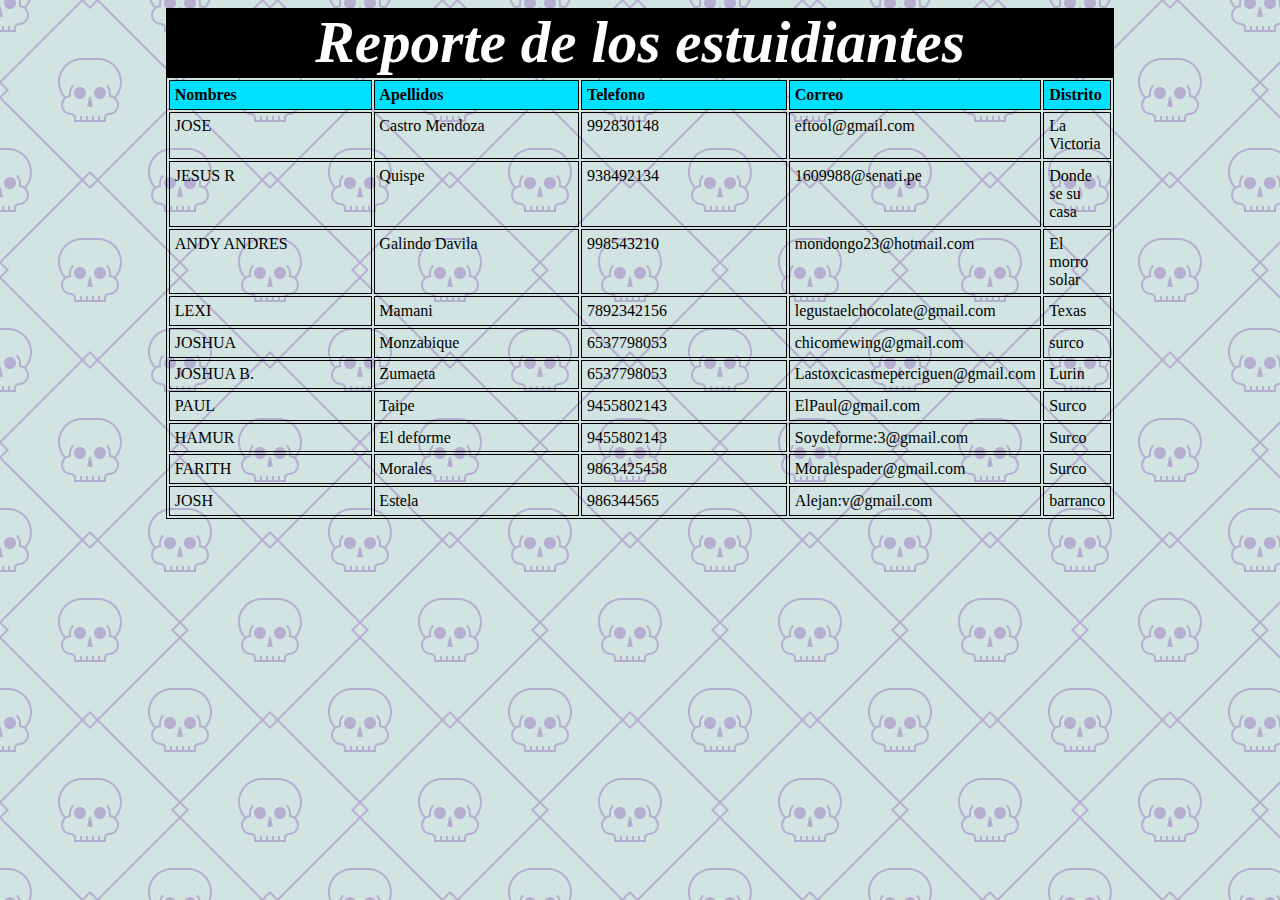
<file: index1.html>
<!DOCTYPE html>
<html lang="en">
<head>
    <meta charset="UTF-8">
    <meta name="viewport" content="width=device-width, initial-scale=1.0">
    <title>Pagina1</title>
    <link rel="stylesheet" href="testilo.css">
</head>
<body>
    <table border="1">
        <caption>Reporte de los estuidiantes</caption>
        <head>
            <tr>
                <th>Nombres</th>
                <th>Apellidos</th>
                <th>Telefono</th>
                <th>Correo</th>
                <th>Distrito</th>
            </tr>
        </head>
        <body>
            <tr>
                <td>JOSE</td>
                <td>Castro Mendoza</td>
                <td>992830148</td>
                <td>eftool@gmail.com</td>
                <td>La Victoria</td>
            </tr>
            <tr>
                <td>JESUS R</td>
                <td>Quispe</td>
                <td>938492134</td>
                <td>1609988@senati.pe</td>
                <td>Donde se su casa</td>
            </tr>
            <tr>
                <td>ANDY ANDRES</td>
                <td>Galindo Davila</td>
                <td>998543210</td>
                <td>mondongo23@hotmail.com</td>
                <td>El morro solar</td>
            </tr>
            <tr>
                <td>LEXI</td>
                <td>Mamani</td>
                <td>7892342156</td>
                <td>legustaelchocolate@gmail.com</td>
                <td>Texas</td>
            </tr>
            <tr>
                <td>JOSHUA</td>
                <td>Monzabique</td>
                <td>6537798053</td>
                <td>chicomewing@gmail.com</td>
                <td>surco</td>
            </tr>
            <tr>
                <td>JOSHUA B.</td>
                <td>Zumaeta</td>
                <td>6537798053</td>
                <td>Lastoxcicasmeperciguen@gmail.com</td>
                <td>Lurin</td>
            </tr>
            <tr>
                <td>PAUL</td>
                <td>Taipe</td>
                <td>9455802143</td>
                <td>ElPaul@gmail.com</td>
                <td>Surco</td>
            </tr>
            <tr>
                <td>HAMUR</td>
                <td>El deforme</td>
                <td>9455802143</td>
                <td>Soydeforme:3@gmail.com</td>
                <td>Surco</td>
            </tr>
            <tr>
                <td>FARITH</td>
                <td>Morales</td>
                <td>9863425458</td>
                <td>Moralespader@gmail.com</td>
                <td>Surco</td>
            </tr>
            <tr>
                <td>JOSH</td>
                <td>Estela</td>
                <td>986344565</td>
                <td>Alejan:v@gmail.com</td>
                <td>barranco</td>
            </tr>
        </body>
    </table>
    
</body>
</html>
</file>
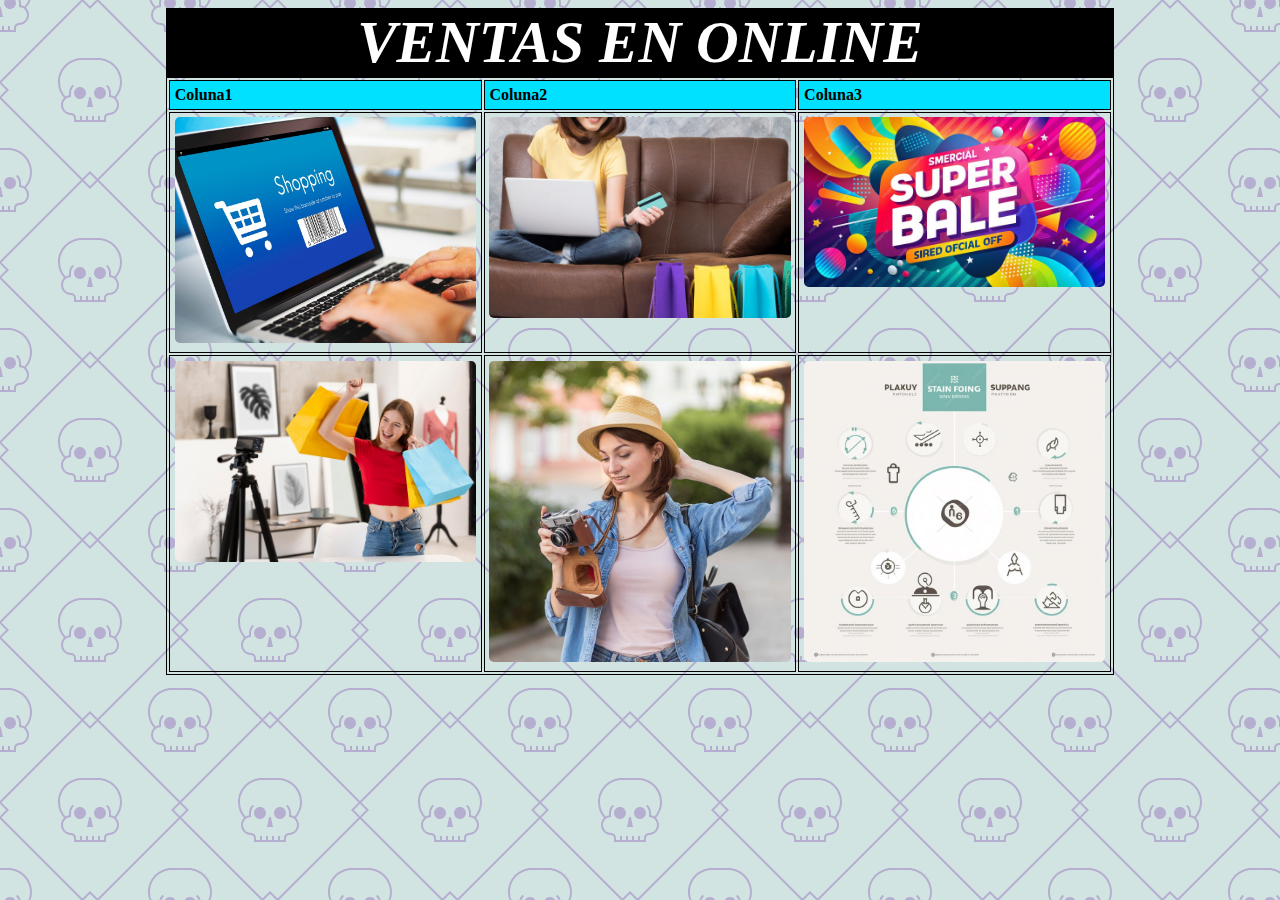
<file: index2.html>
<!DOCTYPE html>
<html lang="en">
<head>
    <meta charset="UTF-8">
    <meta name="viewport" content="width=device-width, initial-scale=1.0">
    <title>tabla2</title>
    <link rel="stylesheet" href="testilo.css">

</head>
<body>
    <table>

        <caption>VENTAS EN ONLINE</caption>
        <head>
        
            <tr>
                <th>Coluna1</th>
                <th>Coluna2</th>
                <th>Coluna3</th>
            </tr>
        </head>
        <body>
            <tr>
                <td><img src="fotos/foto1.jpg" alt="" ></td>
                <td><img src="fotos/foto2.jpg" alt=""></td>
                <td><img src="fotos/foto3.jpg" alt=""></td>
            </tr>
            <tr>
                <td><img src="fotos/foto4.jpg" alt=""></td>
                <td><img src="fotos/foto5.jpg" alt=""></td>
                <td><img src="fotos/foto6.jpg" alt=""></td>
            </tr>

            
        </body>
       


    </table>
    
</body>
</html>
</file>
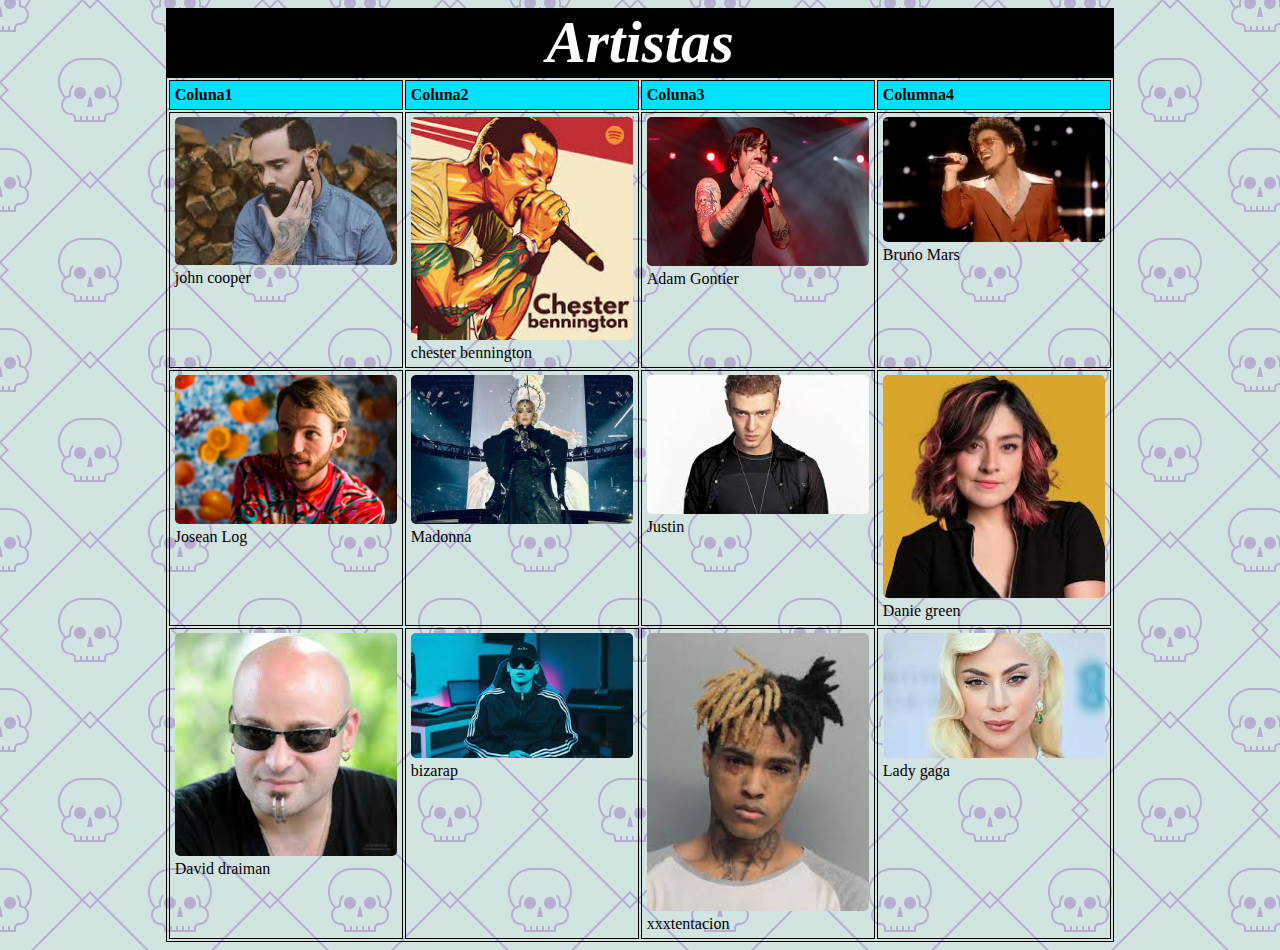
<file: index3.html>
<!DOCTYPE html>
<html lang="en">
<head>
    <meta charset="UTF-8">
    <meta name="viewport" content="width=device-width, initial-scale=1.0">
    <title>tabla3</title>
    <link rel="stylesheet" href="testilo.css">

</head>
<body>
    <table>

        <caption>Artistas</caption>
        <head>
        
            <tr>
                <th>Coluna1</th>
                <th>Coluna2</th>
                <th>Coluna3</th>
                <th>Columna4</th>
            </tr>
        </head>
        <body>
            <tr>
                <td><img src="artitas/jhon copper.jfif" alt="">john cooper</td>
                <td><img src="artitas/chester.jfif" alt="">chester bennington</td>
                <td><img src="artitas/grace.jpg" alt="">Adam Gontier</td>
                <td><img src="artitas/bruno mars.jfif" alt="">Bruno Mars</td>
            </tr>
            <tr>
                <td><img src="artitas/josean.jpg" alt="Jósean Log">Josean Log</td>
                <td><img src="artitas/madonna.jpg" alt="Madonna">Madonna</td>
                <td><img src="artitas/justin.jfif" alt="Justin">Justin</td>
                <td><img src="artitas/danie green.jfif" alt="">Danie green</td>
            </tr>
            <tr>
                <td><img src="artitas/David draiman.jfif" alt="">David draiman</td>
                <td><img src="artitas/bizarap.jfif" alt="">bizarap</td>
                <td><img src="artitas/xxxtentacion.jfif" alt="">xxxtentacion</td>
                <td><img src="artitas/gaga.jfif" alt="">Lady gaga</td>


            
        </body>
       


    </table>
    
</body>
</html>
</head>
<body>
    
</body>
</html>
</file>
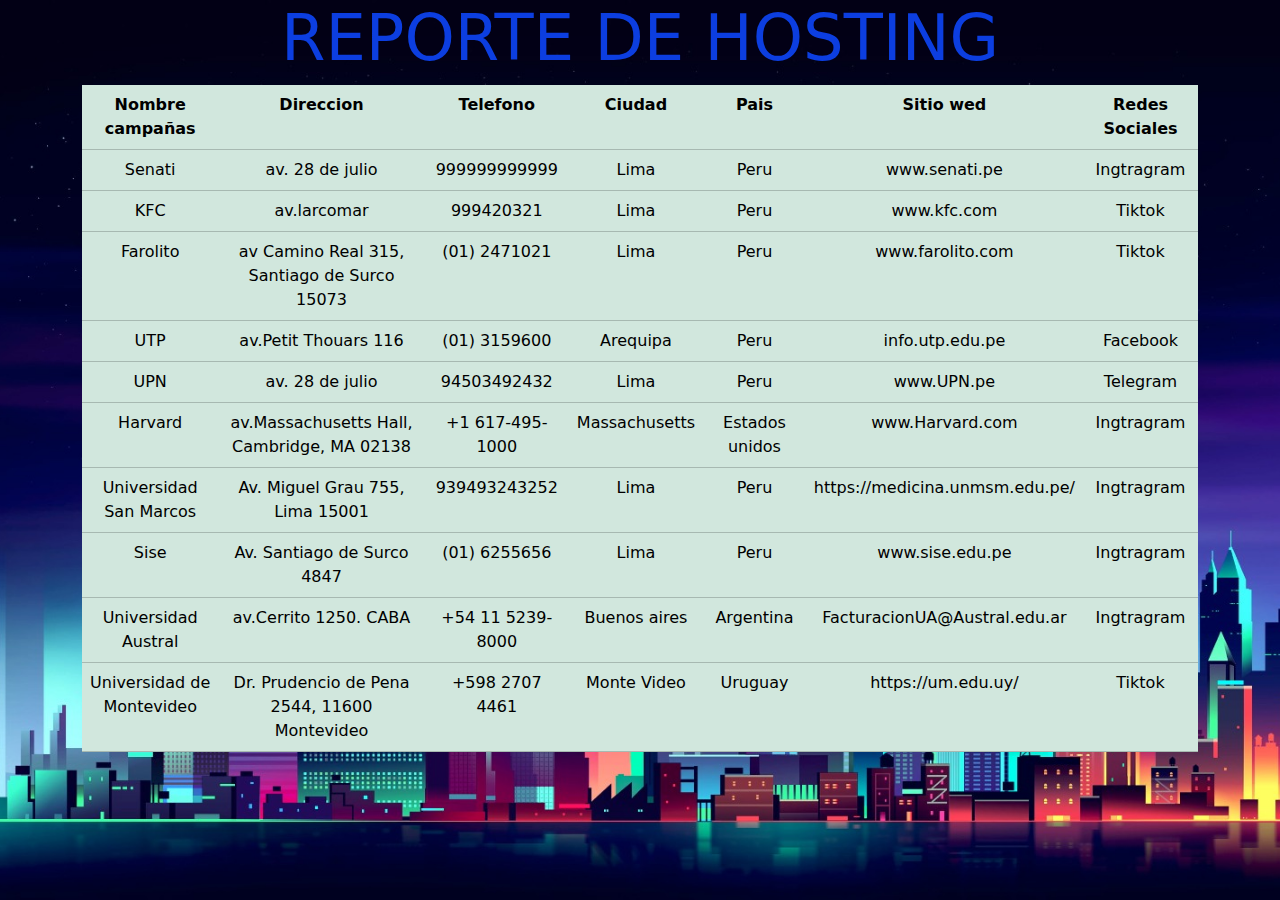
<file: index4.html>
<!doctype html>
<html lang="en">
  <head>
    <meta charset="utf-8">
    <meta name="viewport" content="width=device-width, initial-scale=1">
    <title>Bootstrap demo</title>
    <link href="https://cdn.jsdelivr.net/npm/bootstrap@5.3.3/dist/css/bootstrap.min.css" rel="stylesheet" integrity="sha384-QWTKZyjpPEjISv5WaRU9OFeRpok6YctnYmDr5pNlyT2bRjXh0JMhjY6hW+ALEwIH" crossorigin="anonymous">
  <link rel="stylesheet" href="estilos5.css">

</head>
  <body>
    <div class="container text-center">
        <div class="row aling-items-start">
            <div class="col">
                <h1>REPORTE DE HOSTING</h1>
    <script src="https://cdn.jsdelivr.net/npm/bootstrap@5.3.3/dist/js/bootstrap.bundle.min.js" integrity="sha384-YvpcrYf0tY3lHB60NNkmXc5s9fDVZLESaAA55NDzOxhy9GkcIdslK1eN7N6jIeHz" crossorigin="anonymous"></script>
<table class="table table-success">
    <head>
        <th>Nombre campañas</th>
        <th>Direccion</th>
        <th>Telefono</th>
        <th>Ciudad</th>
        <th>Pais</th>
        <th>Sitio wed</th>
        <th>Redes Sociales</th>
    </head>
    <tr>
        <td>Senati</td>
        <td>av. 28 de julio</td>
        <td>999999999999</td>
        <td>Lima</td>
        <td>Peru</td>
        <td>www.senati.pe</td>
        <td>Ingtragram</td>
    </tr>
    <tr>
        <td>KFC</td>
        <td>av.larcomar</td>
        <td>999420321</td>
        <td>Lima</td>
        <td>Peru</td>
        <td>www.kfc.com</td>
        <td>Tiktok</td>
    </tr>
    <tr>
        <td>Farolito</td>
        <td>av Camino Real 315, Santiago de Surco 15073</td>
        <td>(01) 2471021</td>
        <td>Lima</td>
        <td>Peru</td>
        <td>www.farolito.com</td>
        <td>Tiktok</td>
    </tr>
    <tr>
        <td>UTP</td>
        <td>av.Petit Thouars 116</td>
        <td>(01) 3159600</td>
        <td> Arequipa</td>
        <td>Peru</td>
        <td>info.utp.edu.pe</td>
        <td>Facebook</td>
    </tr>
    <tr>
        <td>UPN</td>
        <td>av. 28 de julio</td>
        <td>94503492432</td>
        <td>Lima</td>
        <td>Peru</td>
        <td>www.UPN.pe</td>
        <td>Telegram</td>
    </tr>
    <tr>
        <td>Harvard</td>
        <td>av.Massachusetts Hall, Cambridge, MA 02138</td>
        <td>+1 617-495-1000</td>
        <td>Massachusetts</td>
        <td>Estados unidos</td>
        <td>www.Harvard.com</td>
        <td>Ingtragram</td>
    </tr>
    <tr>
        <td>Universidad San Marcos</td>
        <td>Av. Miguel Grau 755, Lima 15001</td>
        <td>939493243252</td>
        <td>Lima</td>
        <td>Peru</td>
        <td>https://medicina.unmsm.edu.pe/</td>
        <td>Ingtragram</td>
    </tr>
    <tr>
        <td>Sise</td>
        <td>Av. Santiago de Surco 4847</td>
        <td>(01) 6255656</td>
        <td>Lima</td>
        <td>Peru</td>
        <td>www.sise.edu.pe</td>
        <td>Ingtragram</td>
    </tr>
    <tr>
        <td>Universidad Austral</td>
        <td>av.Cerrito 1250. CABA</td>
        <td>+54 11 5239-8000</td>
        <td>Buenos aires</td>
        <td>Argentina</td>
        <td>FacturacionUA@Austral.edu.ar </td>
        <td>Ingtragram</td>
    </tr>
    <tr>
        <td>Universidad de Montevideo</td>
        <td>Dr. Prudencio de Pena 2544, 11600 Montevideo</td>
        <td>+598 2707 4461</td>
        <td>Monte Video</td>
        <td>Uruguay</td>
        <td>https://um.edu.uy/</td>
        <td>Tiktok</td>
    </tr>
    

</table>
            </div>
        </div>
    </div>
    
  </body>
</html
</file>
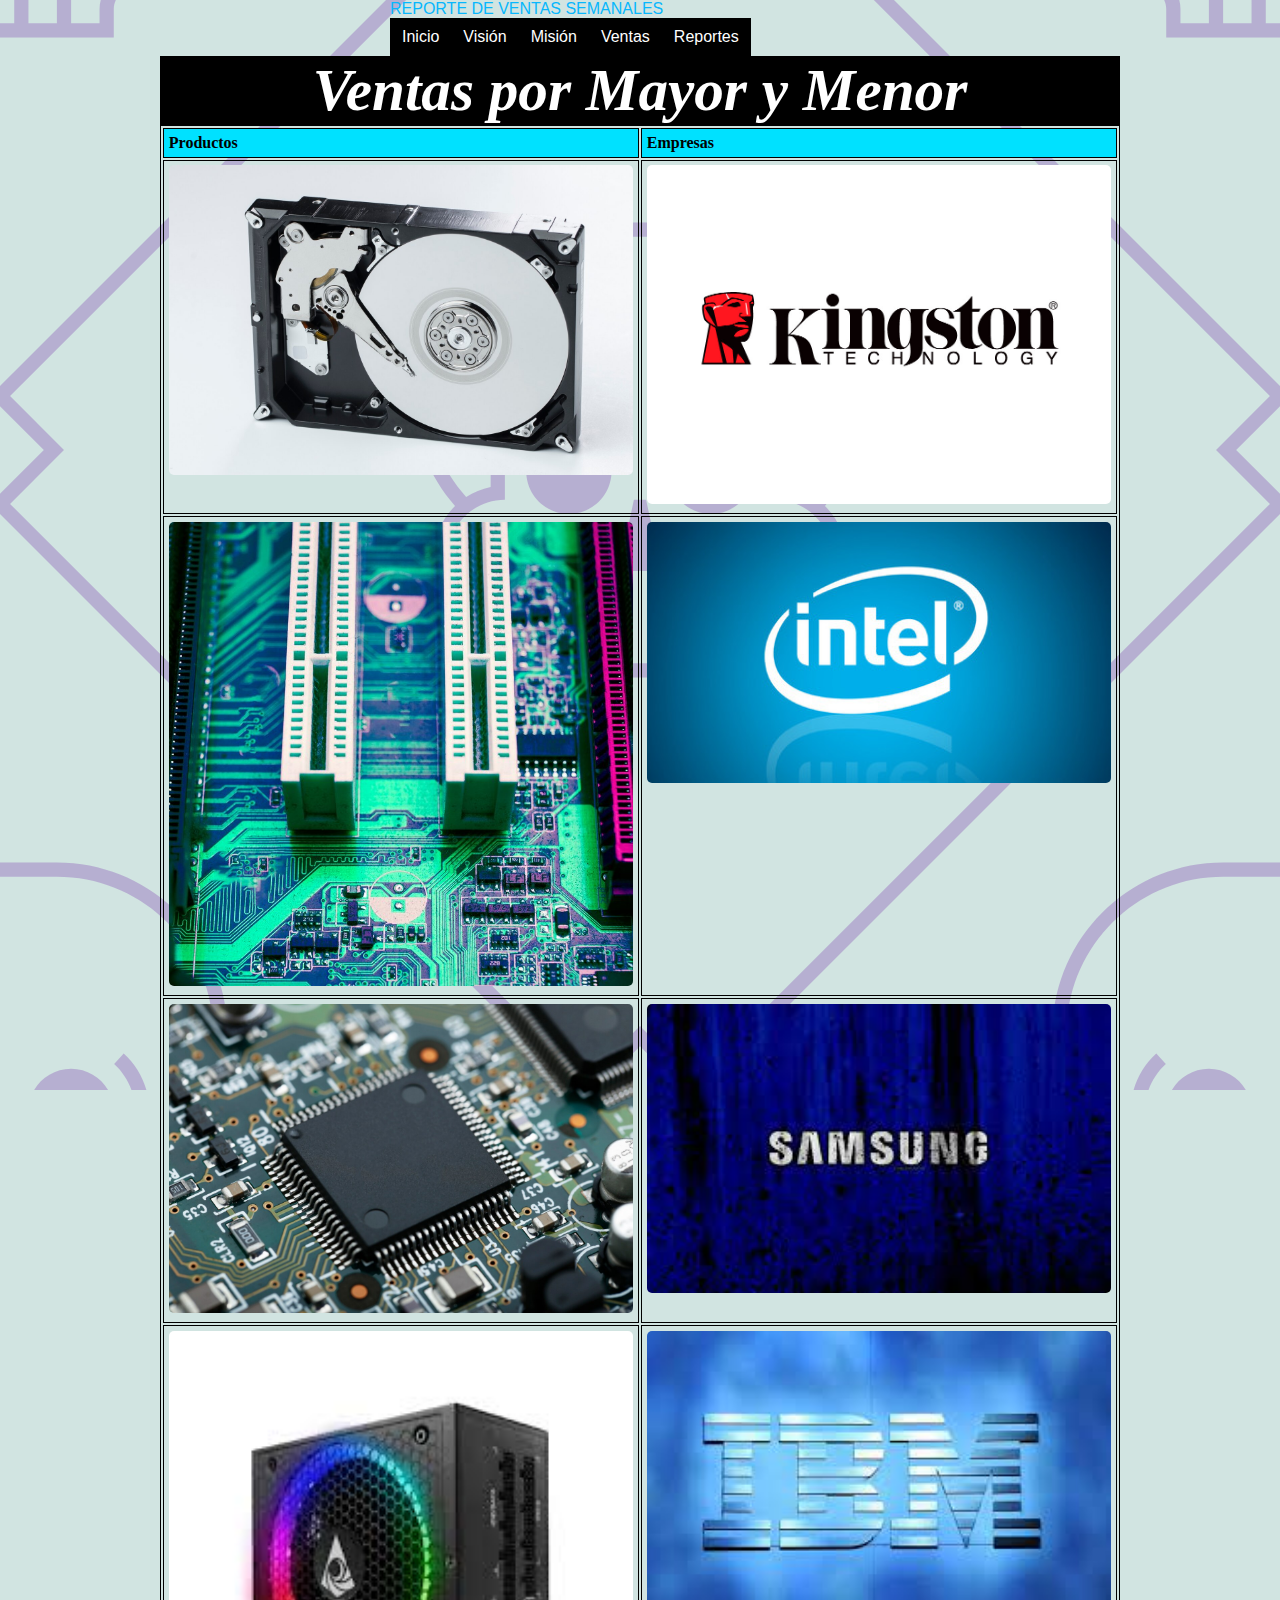
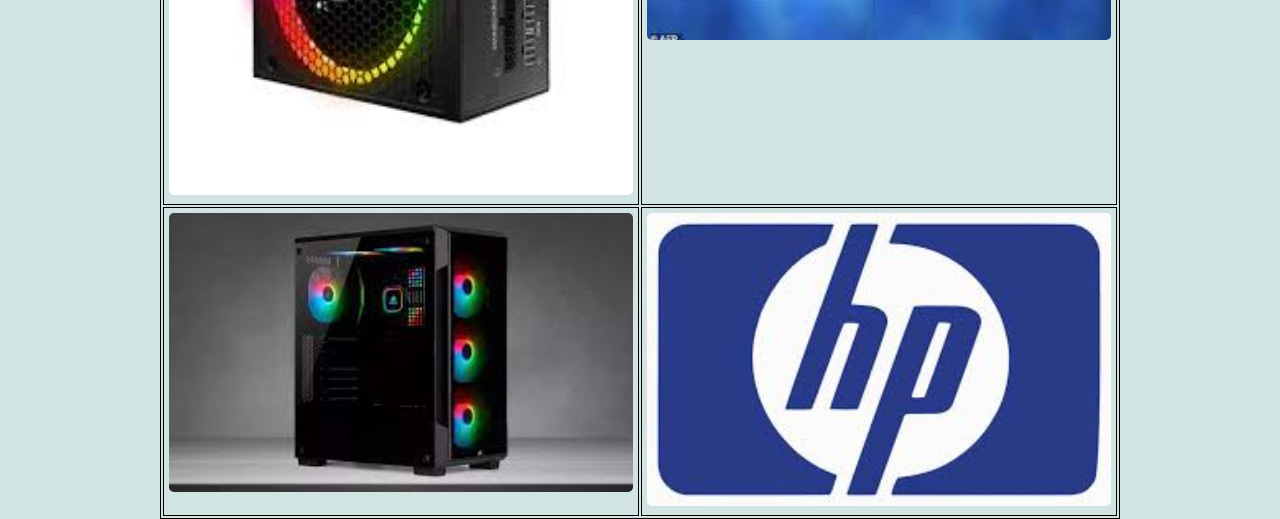
<file: menu.html>
<!DOCTYPE html>
<html lang="es">
<head>
    <meta charset="UTF-8">
    <meta name="viewport" content="width=device-width, initial-scale=1.0">
    <title>Menú</title>
    <link rel="stylesheet" href="estilomenu.css">
</head>
<body>
    

    
    <div id="header">
        <caption>REPORTE DE VENTAS SEMANALES</caption>
        <ul class="nav">
            <li><a href="">Inicio</a>
                <ul>
                    <li><a href="">Caso 1</a></li>
                    <li><a href="">Caso 2</a></li>
                    <li><a href="">Caso 3</a></li>
                    <li><a href="">Caso 4</a></li>
                    <li><a href="">Caso 5</a></li>
                </ul>
            </li>

            <li><a href="">Visión</a>
                <ul>
                    <li><a href="">Visión 1</a></li>
                    <li><a href="">Visión 2</a></li>
                    <li><a href="">Visión 3</a></li>
                </ul>
            </li>

            <li><a href="">Misión</a>
                <ul>
                    <li><a href="">Misión 1</a></li>
                    <li><a href="">Misión 2</a></li>
                    <li><a href="">Misión 3</a></li>
                </ul>
            </li>

            <li><a href="">Ventas</a>
                <ul>
                    <li><a href="">Ventas 1</a></li>
                    <li><a href="">Ventas 2</a></li>
                    <li><a href="">Ventas 3</a></li>
                    <li><a href="">Ventas 4</a>
                        <ul>
                            <li><a href="">Línea 1</a></li>
                            <li><a href="">Línea 2</a></li>
                            <li><a href="">Línea 3</a></li>
                            <li><a href="">Línea 4</a></li>
                        </ul>
                    </li>
                </ul>
            </li>

            <li><a href="https://www.sbs.gob.pe/usuarios/nuestros-servicios/reporte-de-deudas">Reportes</a>
                <ul>
                    <li><a href="https://www.cpsc.gov/es/Safety-Education/Safety-Education-Centers/Fireworks">Reporte 1</a></li>
                    <li><a href="https://sgonorte.bomberosperu.gob.pe/24horas">Reporte 2</a></li>
                    <li><a href="">Reporte 3</a>
                        <ul>
                            <li><a href="">Lista 1</a></li>
                            <li><a href="">Lista 2</a></li>
                            <li><a href="">Lista 3</a></li>
                        </ul>
                    </li>
                </ul>
            </li>
        </ul>
    </div>
    <body>
        <table>
    
            <caption   class="center">Ventas por Mayor y Menor</caption>
            <head>
            
                <tr>
                    <th>Productos</th>
                    <th>Empresas</th>

                </tr>
            </head>
            <body>
                <tr>
                    <td><img src="empresas/Disco duro.jpg" alt=""></td>
                    <td><img src="empresas/kinstony.jpg" alt=""></td>
                    
                </tr>
                <tr>
                    <td><img src="empresas/memoria ram.jpg" alt=""></td>
                    <td><img src="empresas/intel.jpg" alt=""></td>
                    
                </tr>
                <tr>
                    <td><img src="empresas/CPU.jpg" alt=""></td>
                    <td><img src="empresas/samsung.jfif" alt=""></td>
                    
                </tr>
                <tr>
                    <td><img src="empresas/fuente de poder.jfif" alt=""></td>
                    <td><img src="empresas/IBM.jfif" alt=""></td>
                    
                </tr>
                <tr>
                    <td><img src="empresas/case.jfif" alt=""></td>
                    <td><img src="empresas/HP.jfif" alt=""></td>
                    
                </tr>
            
            
            
                
            </body>
           
    
    
        </table>
        
    </body>
    </html>
    </head>
    <body>

</body>
</html>
</file>
<file: testilo.css>
body{
    background-color: #d1e4e1;
background-image: url("data:image/svg+xml,%3Csvg width='180' height='180' viewBox='0 0 180 180' xmlns='http://www.w3.org/2000/svg'%3E%3Cpath d='M82.42 180h-1.415L0 98.995v-2.827L6.167 90 0 83.833V81.004L81.005 0h2.827L90 6.167 96.167 0H98.996L180 81.005v2.827L173.833 90 180 96.167V98.996L98.995 180h-2.827L90 173.833 83.833 180H82.42zm0-1.414L1.413 97.58 8.994 90l-7.58-7.58L82.42 1.413 90 8.994l7.58-7.58 81.006 81.005-7.58 7.58 7.58 7.58-81.005 81.006-7.58-7.58-7.58 7.58zM175.196 0h-25.832c1.033 2.924 2.616 5.59 4.625 7.868C152.145 9.682 151 12.208 151 15c0 5.523 4.477 10 10 10 1.657 0 3 1.343 3 3v4h16V0h-4.803c.51.883.803 1.907.803 3 0 3.314-2.686 6-6 6s-6-2.686-6-6c0-1.093.292-2.117.803-3h10.394-13.685C161.18.938 161 1.948 161 3v4c-4.418 0-8 3.582-8 8s3.582 8 8 8c2.76 0 5 2.24 5 5v2h4v-4h2v4h4v-4h2v4h2V0h-4.803zm-15.783 0c-.27.954-.414 1.96-.414 3v2.2c-1.25.254-2.414.74-3.447 1.412-1.716-1.93-3.098-4.164-4.054-6.612h7.914zM180 17h-3l2.143-10H180v10zm-30.635 163c-.884-2.502-1.365-5.195-1.365-8 0-13.255 10.748-24 23.99-24H180v32h-30.635zm12.147 0c.5-1.416 1.345-2.67 2.434-3.66l-1.345-1.48c-1.498 1.364-2.62 3.136-3.186 5.14H151.5c-.97-2.48-1.5-5.177-1.5-8 0-12.15 9.84-22 22-22h8v30h-18.488zm13.685 0c-1.037-1.793-2.976-3-5.197-3-2.22 0-4.16 1.207-5.197 3h10.394zM0 148h8.01C21.26 148 32 158.742 32 172c0 2.805-.48 5.498-1.366 8H0v-32zm0 2h8c12.15 0 22 9.847 22 22 0 2.822-.53 5.52-1.5 8h-7.914c-.567-2.004-1.688-3.776-3.187-5.14l-1.346 1.48c1.09.99 1.933 2.244 2.434 3.66H0v-30zm15.197 30c-1.037-1.793-2.976-3-5.197-3-2.22 0-4.16 1.207-5.197 3h10.394zM0 32h16v-4c0-1.657 1.343-3 3-3 5.523 0 10-4.477 10-10 0-2.794-1.145-5.32-2.992-7.134C28.018 5.586 29.6 2.924 30.634 0H0v32zm0-2h2v-4h2v4h4v-4h2v4h4v-2c0-2.76 2.24-5 5-5 4.418 0 8-3.582 8-8s-3.582-8-8-8V3c0-1.052-.18-2.062-.512-3H0v30zM28.5 0c-.954 2.448-2.335 4.683-4.05 6.613-1.035-.672-2.2-1.16-3.45-1.413V3c0-1.04-.144-2.046-.414-3H28.5zM0 17h3L.857 7H0v10zM15.197 0c.51.883.803 1.907.803 3 0 3.314-2.686 6-6 6S4 6.314 4 3c0-1.093.292-2.117.803-3h10.394zM109 115c-1.657 0-3 1.343-3 3v4H74v-4c0-1.657-1.343-3-3-3-5.523 0-10-4.477-10-10 0-2.793 1.145-5.318 2.99-7.132C60.262 93.638 58 88.084 58 82c0-13.255 10.748-24 23.99-24h16.02C111.26 58 122 68.742 122 82c0 6.082-2.263 11.636-5.992 15.866C117.855 99.68 119 102.206 119 105c0 5.523-4.477 10-10 10zm0-2c-2.76 0-5 2.24-5 5v2h-4v-4h-2v4h-4v-4h-2v4h-4v-4h-2v4h-4v-4h-2v4h-4v-2c0-2.76-2.24-5-5-5-4.418 0-8-3.582-8-8s3.582-8 8-8v-4c0-2.64 1.136-5.013 2.946-6.66L72.6 84.86C70.39 86.874 69 89.775 69 93v2.2c-1.25.254-2.414.74-3.447 1.412C62.098 92.727 60 87.61 60 82c0-12.15 9.84-22 22-22h16c12.15 0 22 9.847 22 22 0 5.61-2.097 10.728-5.55 14.613-1.035-.672-2.2-1.16-3.45-1.413V93c0-3.226-1.39-6.127-3.6-8.14l-1.346 1.48C107.864 87.987 109 90.36 109 93v4c4.418 0 8 3.582 8 8s-3.582 8-8 8zM90.857 97L93 107h-6l2.143-10h1.714zM80 99c3.314 0 6-2.686 6-6s-2.686-6-6-6-6 2.686-6 6 2.686 6 6 6zm20 0c3.314 0 6-2.686 6-6s-2.686-6-6-6-6 2.686-6 6 2.686 6 6 6z' fill='%23ab98ca' fill-opacity='0.7' fill-rule='evenodd'/%3E%3C/svg%3E");
}

table{
    width: 75%;
    border: 1px  solid black;
    margin-left: auto;
    margin-right: auto;
}

th, td{
    width: 25%;
    text-align: left;
    vertical-align: top;
    border: 1px solid black;
    border-collapse: collapse;
    padding: 0.3em;
}

caption{
    padding: 0,3em;
    color: rgb(255, 255, 255);
    background: black;
    font-weight: bold;
    font-style: italic;
    font-size: 370%;
}

th{
    background: rgb(0, 225, 255);
}
img {
    max-width: 100%;
    height: auto;
    width: 100%;
    border-radius: 5px; 
}
</file>
<file: estilos5.css>
body{
    background-image: url(ciudad.jfif);
    background-repeat: no-repeat ;
    background-position: center;
    background-size: cover;
    height: 100vh;
}

.col h1{
    font-size: 400%;
    color: rgb(12, 62, 224);
    text-align: center;
}
</file>
<file: estilomenu.css>
* {
    margin:0px;
    padding:0px;
}

#header {
    color: #07b7fd;
    margin:auto;
    width:500px;
    font-family:Arial, Helvetica, sans-serif;
}

ul, ol {
    list-style:none;
}

.nav > li {
    float:left;
}

.nav li a {
    background-color:#000;
    color:#fff;
    text-decoration:none;
    padding:10px 12px;
    display:block;
}

.nav li a:hover {
    background-color:#434343;
}

.nav li ul {
    display:none;
    position:absolute;
    min-width:140px;
}

.nav li:hover > ul {
    display:block;
}

.nav li ul li {
    position:relative;
}

.nav li ul li ul {
    right:-140px;
    top:0px;
}

body{
    background-image: url(photo-1663970206579-c157cba7edda.jfif);
    background-repeat: no-repeat;
    background-position: center;
    background-size: cover;
    height: 100vh;
}

body{
    background-color: #d1e4e1;
background-image: url("data:image/svg+xml,%3Csvg width='180' height='180' viewBox='0 0 180 180' xmlns='http://www.w3.org/2000/svg'%3E%3Cpath d='M82.42 180h-1.415L0 98.995v-2.827L6.167 90 0 83.833V81.004L81.005 0h2.827L90 6.167 96.167 0H98.996L180 81.005v2.827L173.833 90 180 96.167V98.996L98.995 180h-2.827L90 173.833 83.833 180H82.42zm0-1.414L1.413 97.58 8.994 90l-7.58-7.58L82.42 1.413 90 8.994l7.58-7.58 81.006 81.005-7.58 7.58 7.58 7.58-81.005 81.006-7.58-7.58-7.58 7.58zM175.196 0h-25.832c1.033 2.924 2.616 5.59 4.625 7.868C152.145 9.682 151 12.208 151 15c0 5.523 4.477 10 10 10 1.657 0 3 1.343 3 3v4h16V0h-4.803c.51.883.803 1.907.803 3 0 3.314-2.686 6-6 6s-6-2.686-6-6c0-1.093.292-2.117.803-3h10.394-13.685C161.18.938 161 1.948 161 3v4c-4.418 0-8 3.582-8 8s3.582 8 8 8c2.76 0 5 2.24 5 5v2h4v-4h2v4h4v-4h2v4h2V0h-4.803zm-15.783 0c-.27.954-.414 1.96-.414 3v2.2c-1.25.254-2.414.74-3.447 1.412-1.716-1.93-3.098-4.164-4.054-6.612h7.914zM180 17h-3l2.143-10H180v10zm-30.635 163c-.884-2.502-1.365-5.195-1.365-8 0-13.255 10.748-24 23.99-24H180v32h-30.635zm12.147 0c.5-1.416 1.345-2.67 2.434-3.66l-1.345-1.48c-1.498 1.364-2.62 3.136-3.186 5.14H151.5c-.97-2.48-1.5-5.177-1.5-8 0-12.15 9.84-22 22-22h8v30h-18.488zm13.685 0c-1.037-1.793-2.976-3-5.197-3-2.22 0-4.16 1.207-5.197 3h10.394zM0 148h8.01C21.26 148 32 158.742 32 172c0 2.805-.48 5.498-1.366 8H0v-32zm0 2h8c12.15 0 22 9.847 22 22 0 2.822-.53 5.52-1.5 8h-7.914c-.567-2.004-1.688-3.776-3.187-5.14l-1.346 1.48c1.09.99 1.933 2.244 2.434 3.66H0v-30zm15.197 30c-1.037-1.793-2.976-3-5.197-3-2.22 0-4.16 1.207-5.197 3h10.394zM0 32h16v-4c0-1.657 1.343-3 3-3 5.523 0 10-4.477 10-10 0-2.794-1.145-5.32-2.992-7.134C28.018 5.586 29.6 2.924 30.634 0H0v32zm0-2h2v-4h2v4h4v-4h2v4h4v-2c0-2.76 2.24-5 5-5 4.418 0 8-3.582 8-8s-3.582-8-8-8V3c0-1.052-.18-2.062-.512-3H0v30zM28.5 0c-.954 2.448-2.335 4.683-4.05 6.613-1.035-.672-2.2-1.16-3.45-1.413V3c0-1.04-.144-2.046-.414-3H28.5zM0 17h3L.857 7H0v10zM15.197 0c.51.883.803 1.907.803 3 0 3.314-2.686 6-6 6S4 6.314 4 3c0-1.093.292-2.117.803-3h10.394zM109 115c-1.657 0-3 1.343-3 3v4H74v-4c0-1.657-1.343-3-3-3-5.523 0-10-4.477-10-10 0-2.793 1.145-5.318 2.99-7.132C60.262 93.638 58 88.084 58 82c0-13.255 10.748-24 23.99-24h16.02C111.26 58 122 68.742 122 82c0 6.082-2.263 11.636-5.992 15.866C117.855 99.68 119 102.206 119 105c0 5.523-4.477 10-10 10zm0-2c-2.76 0-5 2.24-5 5v2h-4v-4h-2v4h-4v-4h-2v4h-4v-4h-2v4h-4v-4h-2v4h-4v-2c0-2.76-2.24-5-5-5-4.418 0-8-3.582-8-8s3.582-8 8-8v-4c0-2.64 1.136-5.013 2.946-6.66L72.6 84.86C70.39 86.874 69 89.775 69 93v2.2c-1.25.254-2.414.74-3.447 1.412C62.098 92.727 60 87.61 60 82c0-12.15 9.84-22 22-22h16c12.15 0 22 9.847 22 22 0 5.61-2.097 10.728-5.55 14.613-1.035-.672-2.2-1.16-3.45-1.413V93c0-3.226-1.39-6.127-3.6-8.14l-1.346 1.48C107.864 87.987 109 90.36 109 93v4c4.418 0 8 3.582 8 8s-3.582 8-8 8zM90.857 97L93 107h-6l2.143-10h1.714zM80 99c3.314 0 6-2.686 6-6s-2.686-6-6-6-6 2.686-6 6 2.686 6 6 6zm20 0c3.314 0 6-2.686 6-6s-2.686-6-6-6-6 2.686-6 6 2.686 6 6 6z' fill='%23ab98ca' fill-opacity='0.7' fill-rule='evenodd'/%3E%3C/svg%3E");
}

table {
    width: 75%;
    border: 1px solid black; 
    margin-left: auto;
    margin-right: auto;
}

th, td {
    width: 25%;
    text-align: left;
    vertical-align: top;
    border: 1px solid black; 
    border-collapse: collapse;
    padding: 0.3em;
}

caption{
    padding: 0,3em;
    color: rgb(255, 255, 255);
    background: black;
    font-weight: bold;
    font-style: italic;
    font-size: 370%;
}

th{
    background: rgb(0, 225, 255);
}
img {
    max-width: 100%;
    height: auto;
    width: 100%;
    border-radius: 5px; 
}
border{
  border  : 0.5px solid black;
}
</file>
